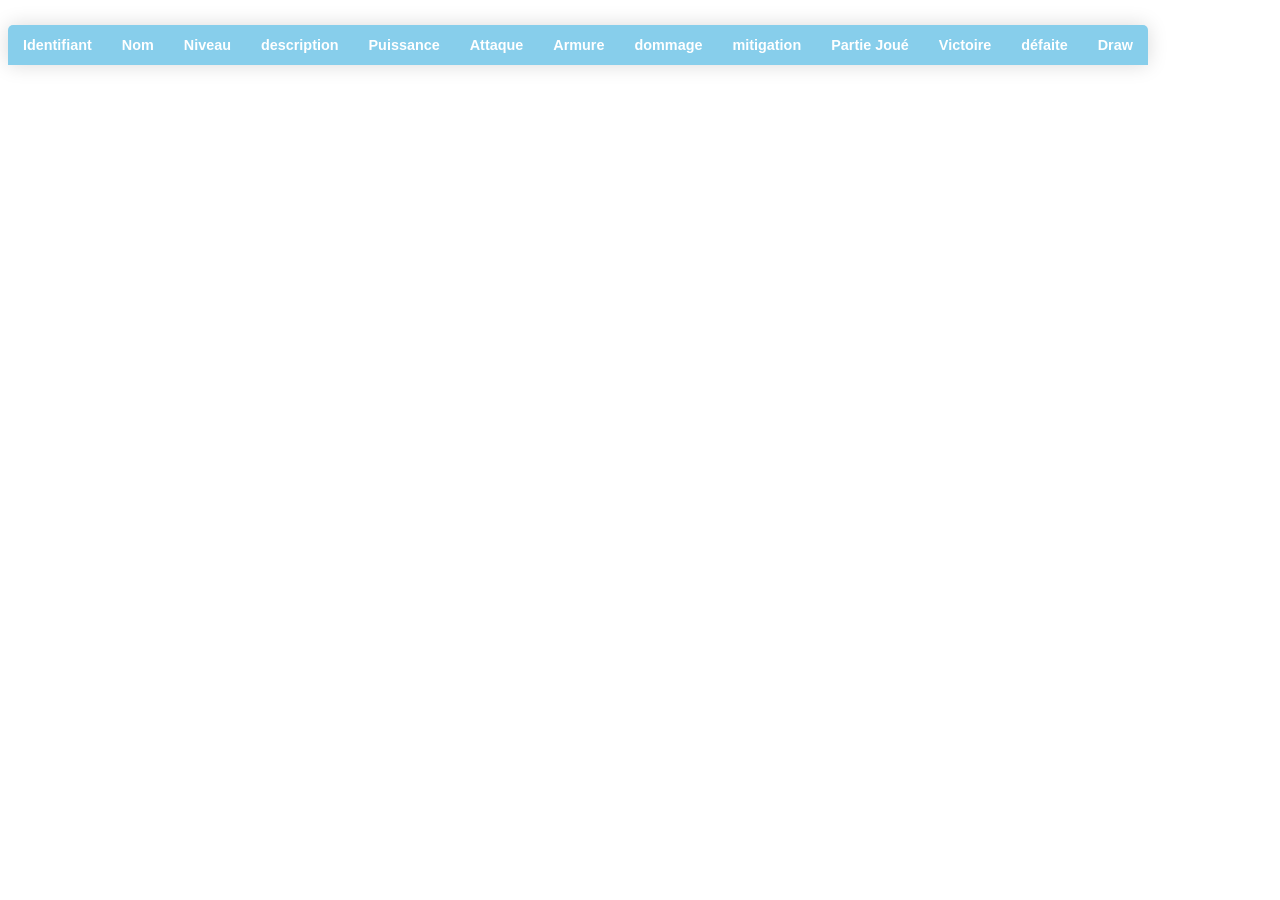
<file: index.html>
<!DOCTYPE html>
<html>
<head>
	<meta charset="utf-8">
	<title>TUTO JS - #14 L'Objet XMLHttpRequest (Ajax)</title>
	<script  type="text/javascript"  src="index.js"></script>
	<link href="style.css" rel="stylesheet" type="text/css" >

</head>
<body>
	<table class='content-table'>

    <thead>
      <tr>
        <th>Identifiant</th>
        <th>Nom</th>
        <th>Niveau</th>
        <th>description</th>
        <th>Puissance</th>
        <th>Attaque</th>
        <th>Armure</th>
        <th>dommage</th>
        <th>mitigation</th>
        <th>Partie Joué</th>
        <th>Victoire</th>
        <th>défaite</th>
        <th>Draw</th>


      </tr>
    </thead>
		<tbody>

		</tbody>

</table>














</body>
</html>​



<!--
{"id":1,
"name":"Ricko",
"level":1,
"description":null,
"power":7,
"attack":11,
"armor":6,
"damage":1845
,"mitigation":18
,"played":499546
,"victory":320499
,"defeat":166596
,"draw":12451} -->
</file>
<file: style.css>
* {
  font-family: sans-serif; /* Change your font family */
}

.content-table {
  border-collapse: collapse;
  margin: 25px 0;
  font-size: 0.9em;
  min-width: 400px;
  border-radius: 5px 5px 0 0;
  overflow: hidden;
  box-shadow: 0 0 20px rgba(0, 0, 0, 0.15);
}

.content-table thead tr {
  background-color:#87ceeb;
  color: #ffffff;
  text-align: left;
  font-weight: bold;
}

.content-table th,
.content-table td {
  padding: 12px 15px;
}

.content-table tbody tr {
  border-bottom: 1px solid #dddddd;
}

.content-table tbody tr:nth-of-type(even) {
  background-color: #f3f3f3;
}

.content-table tbody tr:last-of-type {
  border-bottom: 2px solid #009879;
}

.content-table tbody tr.active-row {
  font-weight: bold;
  color: #009879;
}
</file>
